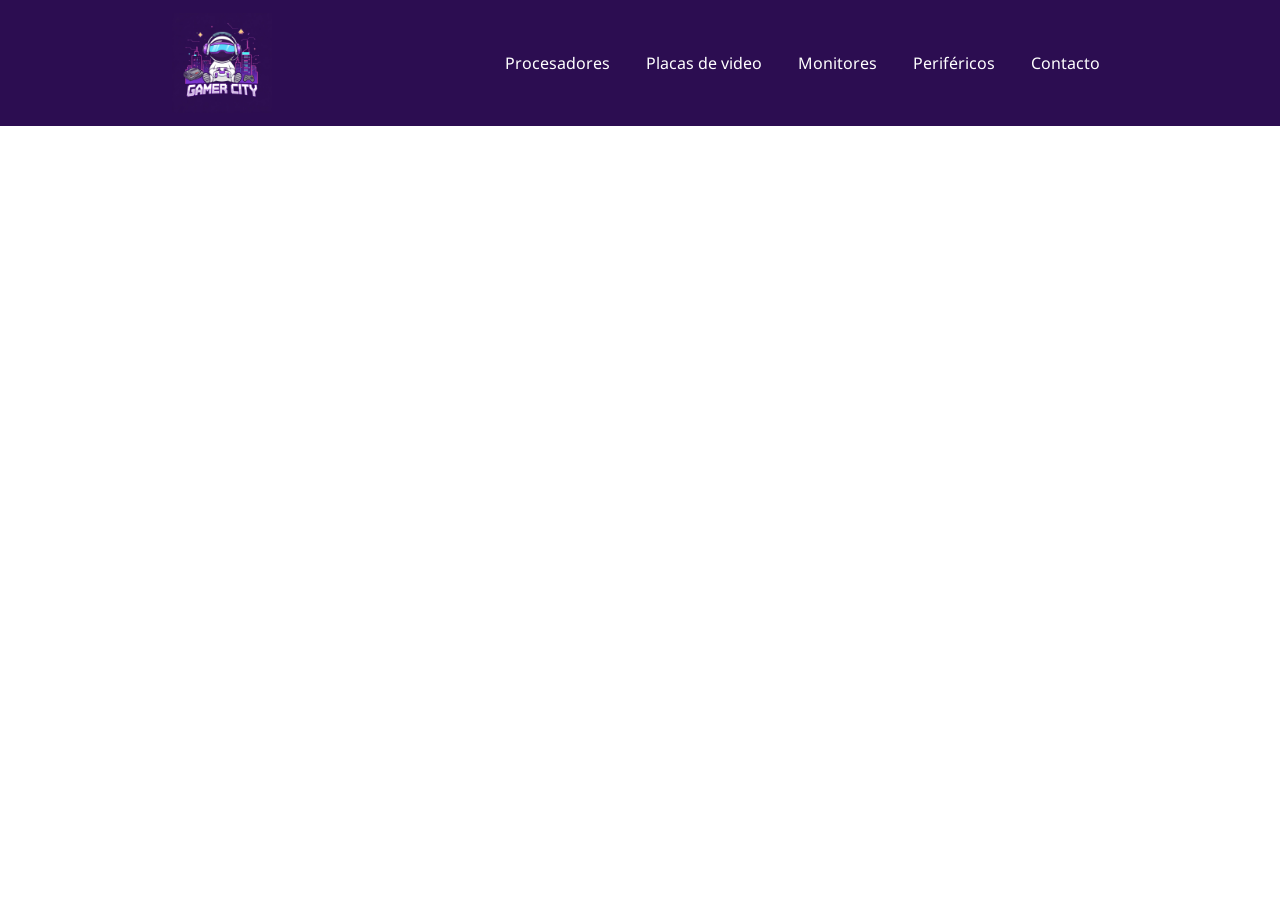
<file: pages/contacto.html>
<!DOCTYPE html>
<html lang="en">
<head>
    <meta charset="UTF-8">
    <meta name="viewport" content="width=device-width, initial-scale=1.0">
    <title>Procesadores | Gaming City</title>

    <link rel="shortcut icon" href="../assets/icono.jpg" type="image/x-icon">
    <link href="https://cdn.jsdelivr.net/npm/bootstrap@5.3.8/dist/css/bootstrap.min.css" rel="stylesheet" integrity="sha384-sRIl4kxILFvY47J16cr9ZwB07vP4J8+LH7qKQnuqkuIAvNWLzeN8tE5YBujZqJLB" crossorigin="anonymous">
    <link rel="stylesheet" href="../styles/style.css">

</head>

<body>
    <header class="position-sticky top-0">
        <nav class="navbar navbar-expand-lg">
            <div class="container-fluid ">
                <a class="navbar-brand" href="../index.html"><img src="../assets/logo.jpg" alt="Logo Gamer City" class="logo"></a>
                <button class="navbar-toggler" type="button" data-bs-toggle="collapse"
                    data-bs-target="#navbarNavDropdown" aria-controls="navbarNavDropdown" aria-expanded="false"
                    aria-label="Toggle navigation">
                    <span class="navbar-toggler-icon"></span>
                </button>
                <div class="collapse navbar-collapse itemsMenu" id="navbarNavDropdown">
                    <ul class="navbar-nav ms-auto">
                        <li class="nav-item">
                            <a class="nav-link text-white" href="./proces.html">Procesadores</a>
                        </li>
                        <li class="nav-item">
                            <a class="nav-link text-white" href="./graficas.html">Placas de video</a>
                        </li>
                        <li class="nav-item">
                            <a class="nav-link text-white" href="./monitores.html">Monitores</a>
                        </li>
                        <li class="nav-item">
                            <a class="nav-link text-white" href="./perifericos.html">Periféricos</a>
                        </li>
                        <li class="nav-item">
                            <a class="nav-link text-white" href="./contacto.html">Contacto</a>
                        </li>
                    </ul>
                </div>
            </div>
        </nav>
    </header>

    <main>
        <section class="">

        </section>
    </main>

    <footer>

    </footer>

    <script src="https://cdn.jsdelivr.net/npm/bootstrap@5.3.8/dist/js/bootstrap.bundle.min.js" integrity="sha384-FKyoEForCGlyvwx9Hj09JcYn3nv7wiPVlz7YYwJrWVcXK/BmnVDxM+D2scQbITxI" crossorigin="anonymous"></script>
</body>
</html>
</file>
<file: styles/style.css>
/* ctrl k c para comentar */

@import url('https://fonts.googleapis.com/css2?family=Bebas+Neue&family=Noto+Sans:ital,wght@0,100..900;1,100..900&display=swap');

*{
    margin: 0;
    padding: 0;
    box-sizing: border-box;
    font-family: "Noto Sans";
}

main{
    background-color: #340270;
}

header{
    background-color: #2C0D51;
}

.itemsMenu{
    padding-right: 160px;
    ul{
        gap: 20px;
    }
}

.navbar-brand img.logo{
    height: 100px;
    width: auto;
    object-fit: contain;
    padding-left: 160px;
}

.titulo{
    padding: 20px;
    color: #fff;
    text-shadow: 
    0 0 4px #8623ff,
    0 0 8px #8623ff,
    0 0 12px #8623ff,
    0 0 16px #8623ff,
    0 0 20px #8623ff;
}

.cards{
    display: grid;
    grid-template-columns: repeat(5, 1fr);
    grid-template-rows: repeat(2, 1fr);
    justify-items: center;
    align-content: center;
    gap: 20px;
}

.card{
    display: grid;
    background-color: #701ada;
}

.card:hover{
    background-color: #9049e7;
    box-shadow: 0 0 10px #9049e7;
}

.card img{
    padding: 5px;
    border-radius: 10px;
}

.card-body{
    text-align: center;
    color: white;
}

.tituloCard{
    font-size: 30px;
}

.precioCard{
    font-size: 20px;
}

.contenedorBtn{
    display: flex;
    flex-direction: column;
    align-items: center;
    gap: 10px;
}

.botonModal label{
    padding: 5px 10px;
    background-color: deepskyblue;
    color: #fff;
    border-radius: 4px;
    cursor: pointer;
    transition: all 300ms ease;
}

.botonModal label:hover{
    background-color: rgb(0, 152, 202);
}

#btnModal{
    display: none;
}

.containerModal{
    width: 100%;
    height: 100vh;
    position: fixed;
    top: 0; left: 0;
    background-color: rgba(144, 148, 150, 0.8);
    display: none;
    justify-content: center;
    align-items: center;
    z-index: 100;
}

#btnModal:checked ~ .containerModal{
    display: flex;
}

.contentModal{
    width: 100%;
    max-width: 400px;
    padding: 20px;
    background-color: #340270;
    border-radius: 4px;
}

.contentModal h3{
    margin-bottom: 10px;
}

.contentModal p{
    padding: 15px 0px;
    border-top: 1px solid #8623ff;
    border-bottom: 1px solid #8623ff;
}

.contentModal .btnCerrar{
    width: 100%;
    margin-top: 15px;
    display: flex;
    justify-content: flex-end;
}

.contentModal .btnCerrar label{
    padding: 7px 10px;
    background-color: #701ada;
    border-radius: 4px;
    cursor: pointer;
    transition: all 300ms ease;
}

.contentModal .btnCerrar label:hover{
    background-color: #9049e7;
}

.cerrarModal{
    width: 100%;
    height: 100vh;
    position: absolute;
    top: 0; left: 0;
    z-index: -1;
}
</file>
